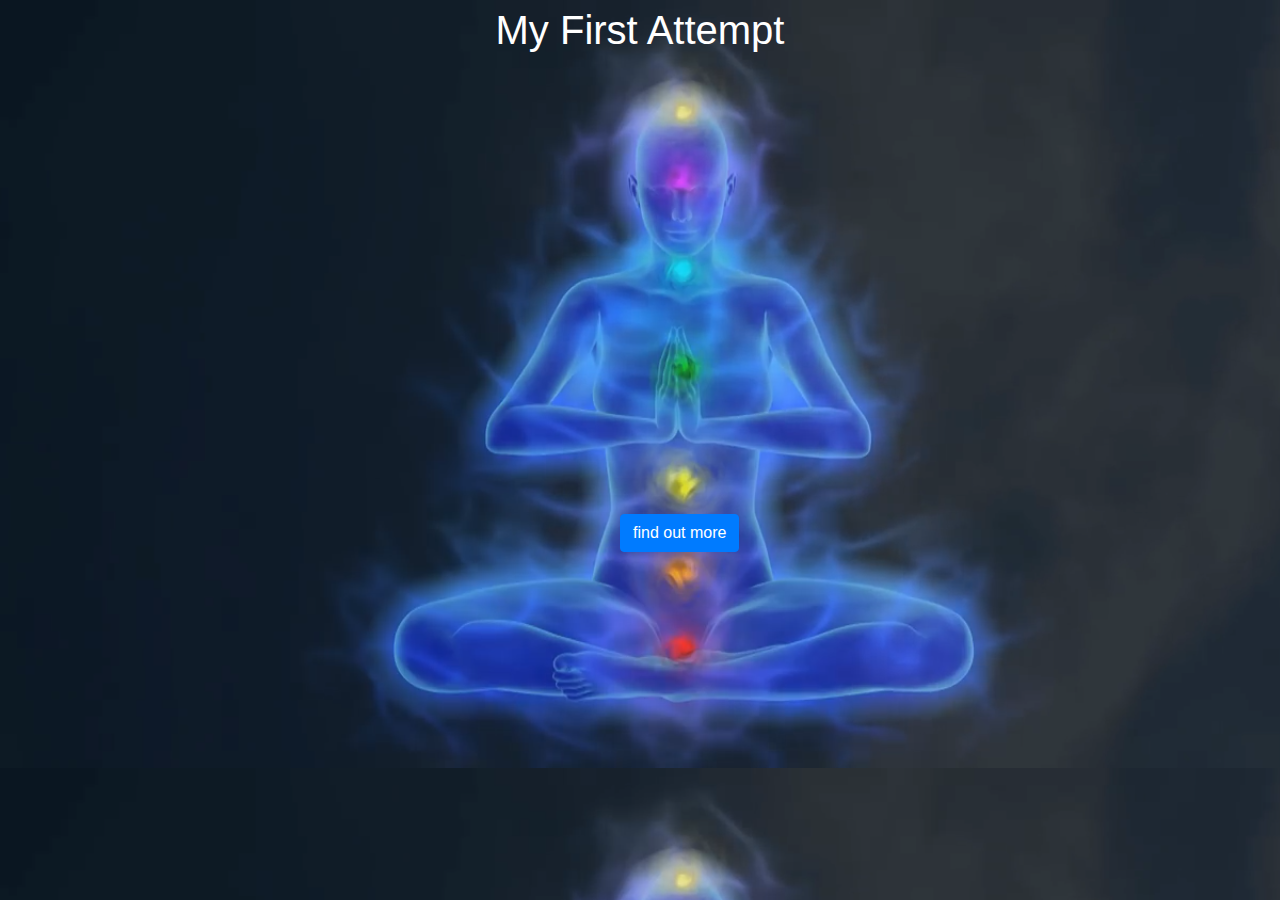
<file: index.html>
<!DOCTYPE html>
<html>
<head>
	<title>KIMONIC.COM</title>
	<link rel="stylesheet" href="https://stackpath.bootstrapcdn.com/bootstrap/4.4.1/css/bootstrap.min.css" integrity="sha384-Vkoo8x4CGsO3+Hhxv8T/Q5PaXtkKtu6ug5TOeNV6gBiFeWPGFN9MuhOf23Q9Ifjh" crossorigin="anonymous">
	<link rel="stylesheet" type="text/css" href="kimonicstyle.css">

</head>
<body>
	

	<header>My First Attempt</header>
	<button type="button" class="btn btn-primary">find out more</button>

		<script src="https://code.jquery.com/jquery-3.4.1.slim.min.js" integrity="sha384-J6qa4849blE2+poT4WnyKhv5vZF5SrPo0iEjwBvKU7imGFAV0wwj1yYfoRSJoZ+n" crossorigin="anonymous"></script>
		<script src="https://cdn.jsdelivr.net/npm/popper.js@1.16.0/dist/umd/popper.min.js" integrity="sha384-Q6E9RHvbIyZFJoft+2mJbHaEWldlvI9IOYy5n3zV9zzTtmI3UksdQRVvoxMfooAo" crossorigin="anonymous"></script>
		<script src="https://stackpath.bootstrapcdn.com/bootstrap/4.4.1/js/bootstrap.min.js" integrity="sha384-wfSDF2E50Y2D1uUdj0O3uMBJnjuUD4Ih7YwaYd1iqfktj0Uod8GCExl3Og8ifwB6" crossorigin="anonymous"></script>

</body>
</html>
</file>
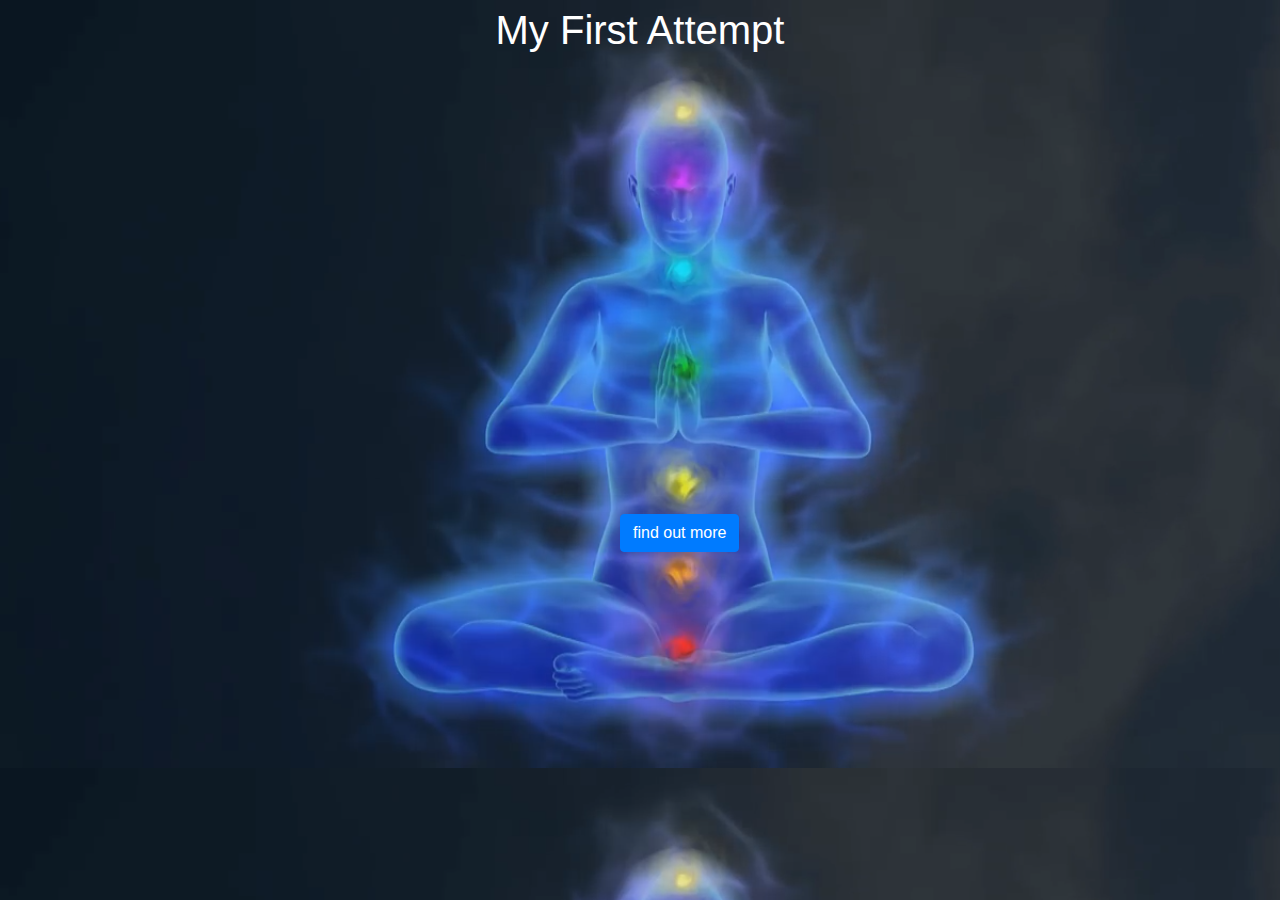
<file: htmltext.html>
<!DOCTYPE html>
<html>
<head>
	<title>KIMONIC.COM</title>
	<link rel="stylesheet" href="https://stackpath.bootstrapcdn.com/bootstrap/4.4.1/css/bootstrap.min.css" integrity="sha384-Vkoo8x4CGsO3+Hhxv8T/Q5PaXtkKtu6ug5TOeNV6gBiFeWPGFN9MuhOf23Q9Ifjh" crossorigin="anonymous">
	<link rel="stylesheet" type="text/css" href="kimonicstyle.css">

</head>
<body>
	

	<header>My First Attempt</header>
	<button type="button" class="btn btn-primary">find out more</button>

		<script src="https://code.jquery.com/jquery-3.4.1.slim.min.js" integrity="sha384-J6qa4849blE2+poT4WnyKhv5vZF5SrPo0iEjwBvKU7imGFAV0wwj1yYfoRSJoZ+n" crossorigin="anonymous"></script>
		<script src="https://cdn.jsdelivr.net/npm/popper.js@1.16.0/dist/umd/popper.min.js" integrity="sha384-Q6E9RHvbIyZFJoft+2mJbHaEWldlvI9IOYy5n3zV9zzTtmI3UksdQRVvoxMfooAo" crossorigin="anonymous"></script>
		<script src="https://stackpath.bootstrapcdn.com/bootstrap/4.4.1/js/bootstrap.min.js" integrity="sha384-wfSDF2E50Y2D1uUdj0O3uMBJnjuUD4Ih7YwaYd1iqfktj0Uod8GCExl3Og8ifwB6" crossorigin="anonymous"></script>

</body>
</html>
</file>
<file: kimonicstyle.css>
header{
	text-align: center;
	color: white;
}




body{
	flex-wrap: wrap;
	background-image: url(MEDITATION.png);
	font-family: sans-serif;
	font-size: 40px;
}

.btn-primary{
	position: relative; 
	top:440px;
	left:620px;
}

.btn-primary:hover{
	background-color: black;
}
</file>
